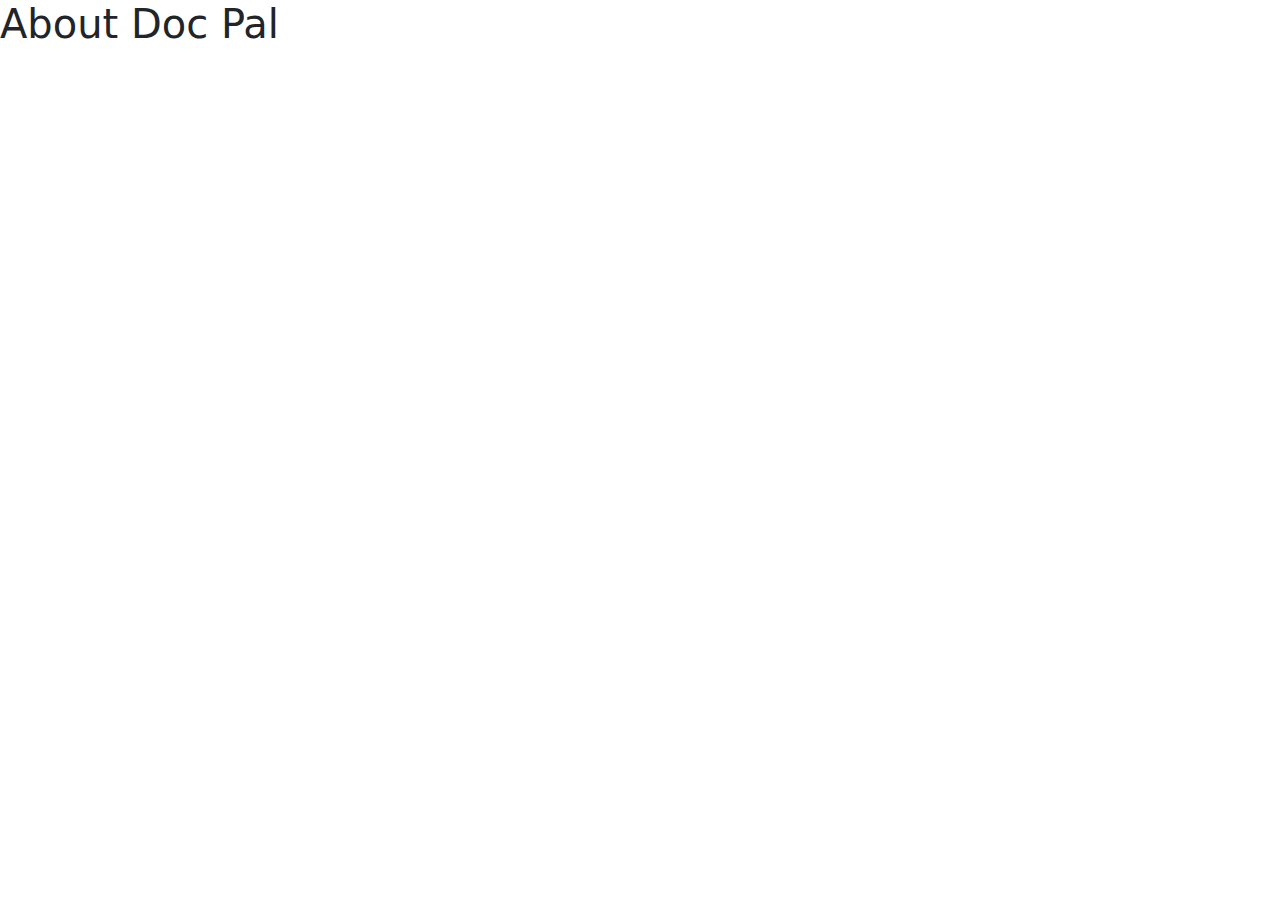
<file: templates/about.html>
<!doctype html>
<html lang="en">
  <head>
    <meta charset="utf-8">
    <meta name="viewport" content="width=device-width, initial-scale=1">
    <title>About</title>
    <link href="https://cdn.jsdelivr.net/npm/bootstrap@5.3.3/dist/css/bootstrap.min.css" rel="stylesheet" integrity="sha384-QWTKZyjpPEjISv5WaRU9OFeRpok6YctnYmDr5pNlyT2bRjXh0JMhjY6hW+ALEwIH" crossorigin="anonymous">
  </head>
  <body>
    <h1>About Doc Pal</h1>
    <script src="https://cdn.jsdelivr.net/npm/bootstrap@5.3.3/dist/js/bootstrap.bundle.min.js" integrity="sha384-YvpcrYf0tY3lHB60NNkmXc5s9fDVZLESaAA55NDzOxhy9GkcIdslK1eN7N6jIeHz" crossorigin="anonymous"></script>
  </body>
</html>
</file>
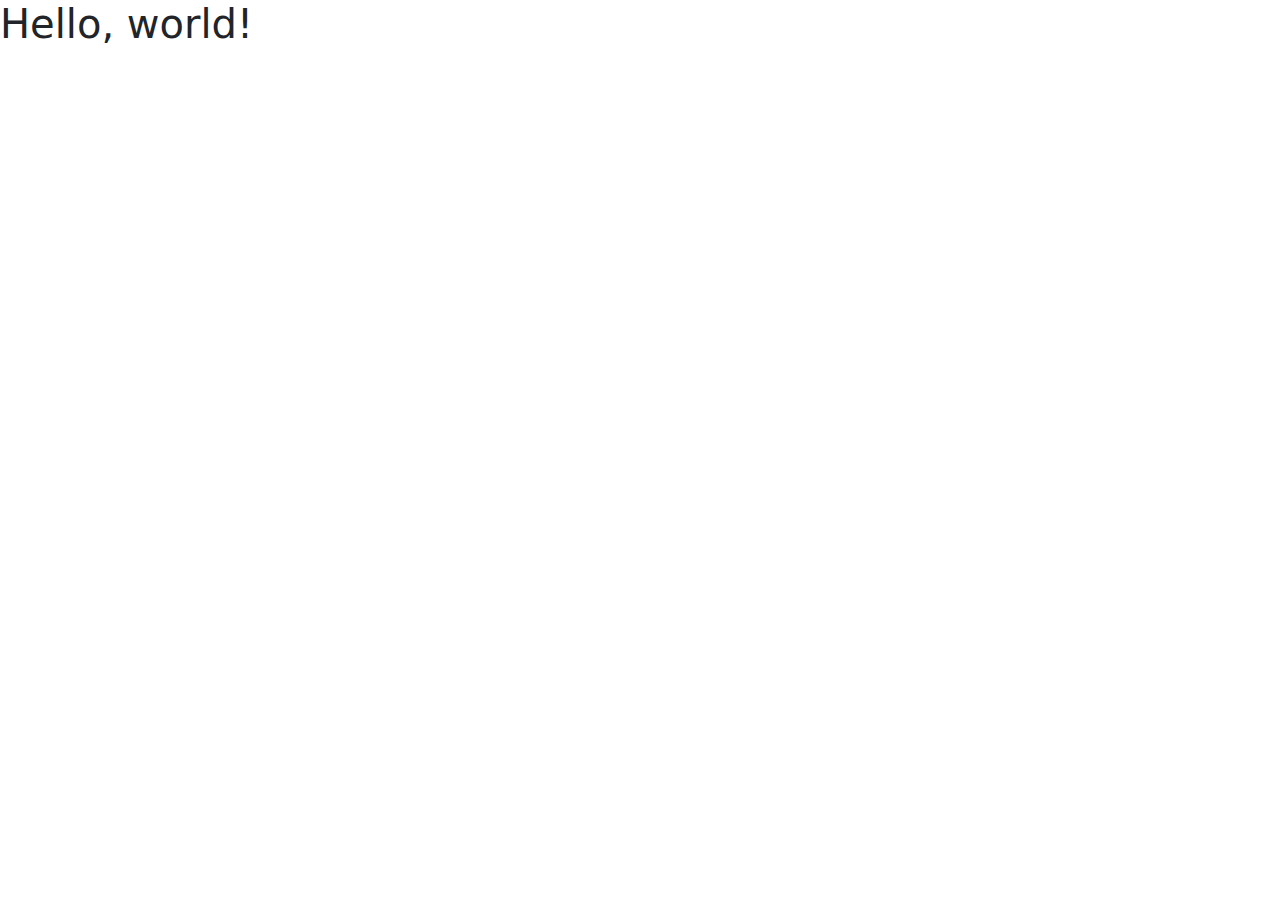
<file: templates/blog.html>
<!doctype html>
<html lang="en">
  <head>
    <meta charset="utf-8">
    <meta name="viewport" content="width=device-width, initial-scale=1">
    <title>Bootstrap demo</title>
    <link href="https://cdn.jsdelivr.net/npm/bootstrap@5.3.3/dist/css/bootstrap.min.css" rel="stylesheet" integrity="sha384-QWTKZyjpPEjISv5WaRU9OFeRpok6YctnYmDr5pNlyT2bRjXh0JMhjY6hW+ALEwIH" crossorigin="anonymous">
  </head>
  <body>
    <h1>Hello, world!</h1>
    <script src="https://cdn.jsdelivr.net/npm/bootstrap@5.3.3/dist/js/bootstrap.bundle.min.js" integrity="sha384-YvpcrYf0tY3lHB60NNkmXc5s9fDVZLESaAA55NDzOxhy9GkcIdslK1eN7N6jIeHz" crossorigin="anonymous"></script>
  </body>
</html>
</file>
